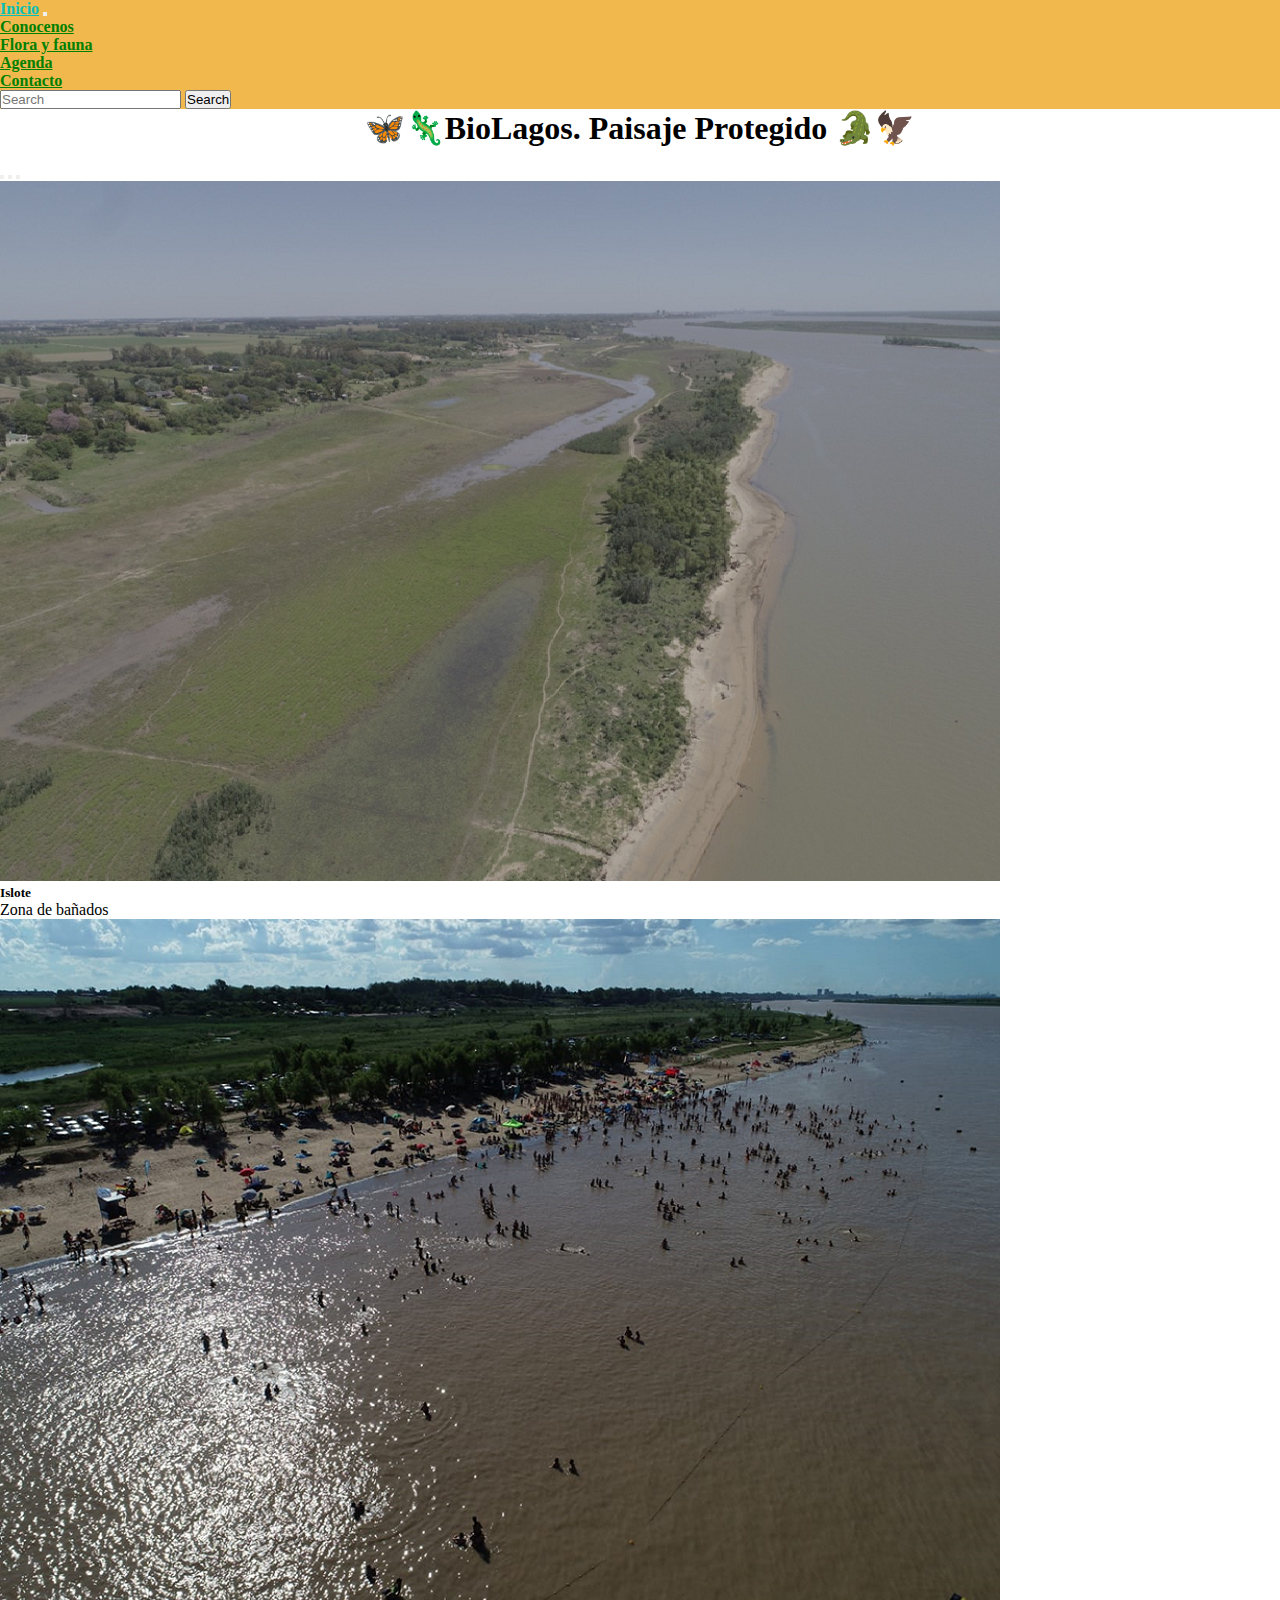
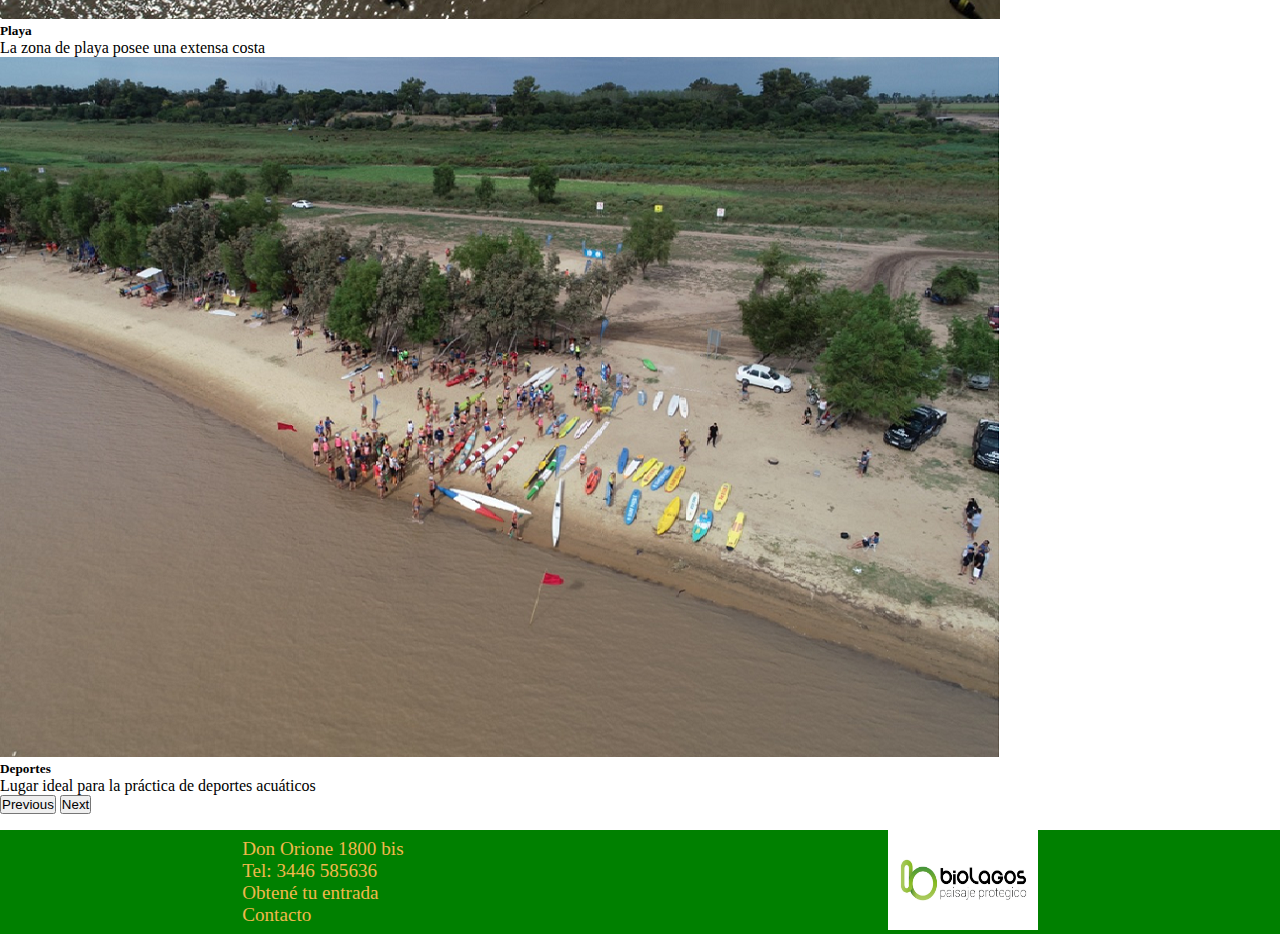
<file: index.html>
<!DOCTYPE html>
<html lang="en">
<head>
    <meta charset="UTF-8">
    <meta http-equiv="X-UA-Compatible" content="IE=edge">
    <meta name="viewport" content="width=device-width, initial-scale=1.0"> 
    <link rel="icon" type="image/jpg" href="./img/favicon-16x16.png"/>   
    <!-- Empieza Bootstrap -->    
    <link href="https://cdn.jsdelivr.net/npm/bootstrap@5.2.0-beta1/dist/css/bootstrap.min.css" rel="stylesheet" integrity="sha384-0evHe/X+R7YkIZDRvuzKMRqM+OrBnVFBL6DOitfPri4tjfHxaWutUpFmBp4vmVor" crossorigin="anonymous">
    <!-- CSS personalizado-->
    <link rel="stylesheet" href="style.css">
    <title>BioLagos</title>
</head>
<body>
    <header class="bg-success text-light">
        <nav class=" colorNav navbar navbar-expand-lg">
            <div class="container-fluid">
              <a class="navbar-brand" href="./index.html">Inicio</a>
              <button class="navbar-toggler" type="button" data-bs-toggle="collapse" data-bs-target="#navbarSupportedContent" aria-controls="navbarSupportedContent" aria-expanded="false" aria-label="Toggle navigation">
                <span class="navbar-toggler-icon"></span>
              </button>
              <div class="collapse navbar-collapse" id="navbarSupportedContent">
                <ul class="navbar-nav me-auto mb-2 mb-lg-0">
                  <li class="nav-item">
                    <a class="nav-link" href="./otras_secciones/conocenos.html">Conocenos</a>
                  </li>
                  <li class="nav-item">
                    <a class="nav-link" href="./otras_secciones/flora_y_fauna.html">Flora y fauna</a>
                  </li>
                  <li class="nav-item">
                    <a class="nav-link" href="./otras_secciones/agenda.html">Agenda</a>
                  </li>
                    <li class="nav-item">
                      <a class="nav-link" href="./otras_secciones/contacto.html">Contacto</a>
                    </li>
                  </li>
                </ul>
                <form class="d-flex" role="search">
                  <input class="form-control me-2" type="search" placeholder="Search" aria-label="Search">
                  <button class="btn btn-outline-success" type="submit">Search</button>
                </form>
              </div>
            </div>
          </nav>
        <h1 class="p-3 titulo">🦋🦎BioLagos. Paisaje Protegido 🐊🦅</h1>
    </header>

    <main class="container">
      <div id="carouselExampleCaptions" class="carousel slide w-75 mx-auto m-3"     data-bs-ride="false">
        <div class="carousel-indicators">
          <button type="button" data-bs-target="#carouselExampleCaptions" data-bs-slide-to="0" class="active" aria-current="true" aria-label="Slide 1"></button>
          <button type="button" data-bs-target="#carouselExampleCaptions" data-bs-slide-to="1" aria-label="Slide 2"></button>
          <button type="button" data-bs-target="#carouselExampleCaptions" data-bs-slide-to="2" aria-label="Slide 3"></button>
        </div>
        <div class="carousel-inner">
          <div class="carousel-item active">
            
            <img src="./img/portada_biolagos.png" class="d-block w-100" alt="islote">
            <div class="carousel-caption d-none d-md-block">
              <h5>Islote</h5>
              <p>Zona de bañados</p>
            </div>
          </div>
          <div class="carousel-item">
            <img src="./img/playa_temporada.png" class="d-block w-100" alt="playa">
            <div class="carousel-caption d-none d-md-block">
              <h5>Playa</h5>
              <p>La zona de playa posee una extensa costa</p>
            </div>
          </div>
          <div class="carousel-item">
            <img src="./img/canotaje_biolagos.png" class="d-block w-100" alt="canotaje">
            <div class="carousel-caption d-none d-md-block">
              <h5>Deportes</h5>
              <p>Lugar ideal para la práctica de deportes acuáticos</p>
            </div>
          </div>
        </div>
        <button class="carousel-control-prev" type="button" data-bs-target="#carouselExampleCaptions" data-bs-slide="prev">
          <span class="carousel-control-prev-icon" aria-hidden="true"></span>
          <span class="visually-hidden">Previous</span>
        </button>
        <button class="carousel-control-next" type="button" data-bs-target="#carouselExampleCaptions" data-bs-slide="next">
          <span class="carousel-control-next-icon" aria-hidden="true"></span>
          <span class="visually-hidden">Next</span>
        </button>
      </div>
    </main>


    <!-- Footer-->
    <footer class="container-fluid containerFooter" p-4>
      <div class="datos">
        <p>Don Orione 1800 bis</p>
        <p>Tel: 3446 585636</p>
        <p>Obtené tu entrada</p>
        <p>Contacto</p>
      </div>

      <div class="logoBioLagos">
        <img class="imgLogoBiolagos" src="./img/logo_biolagos.jpg" alt="">
      </div>
            
    </footer>   
    <!-- JavaScript Bundle with Popper -->
    <script src="https://cdn.jsdelivr.net/npm/bootstrap@5.2.0-beta1/dist/js/bootstrap.bundle.min.js" integrity="sha384-pprn3073KE6tl6bjs2QrFaJGz5/SUsLqktiwsUTF55Jfv3qYSDhgCecCxMW52nD2" crossorigin="anonymous"></script> 
</body>
</html>
</file>
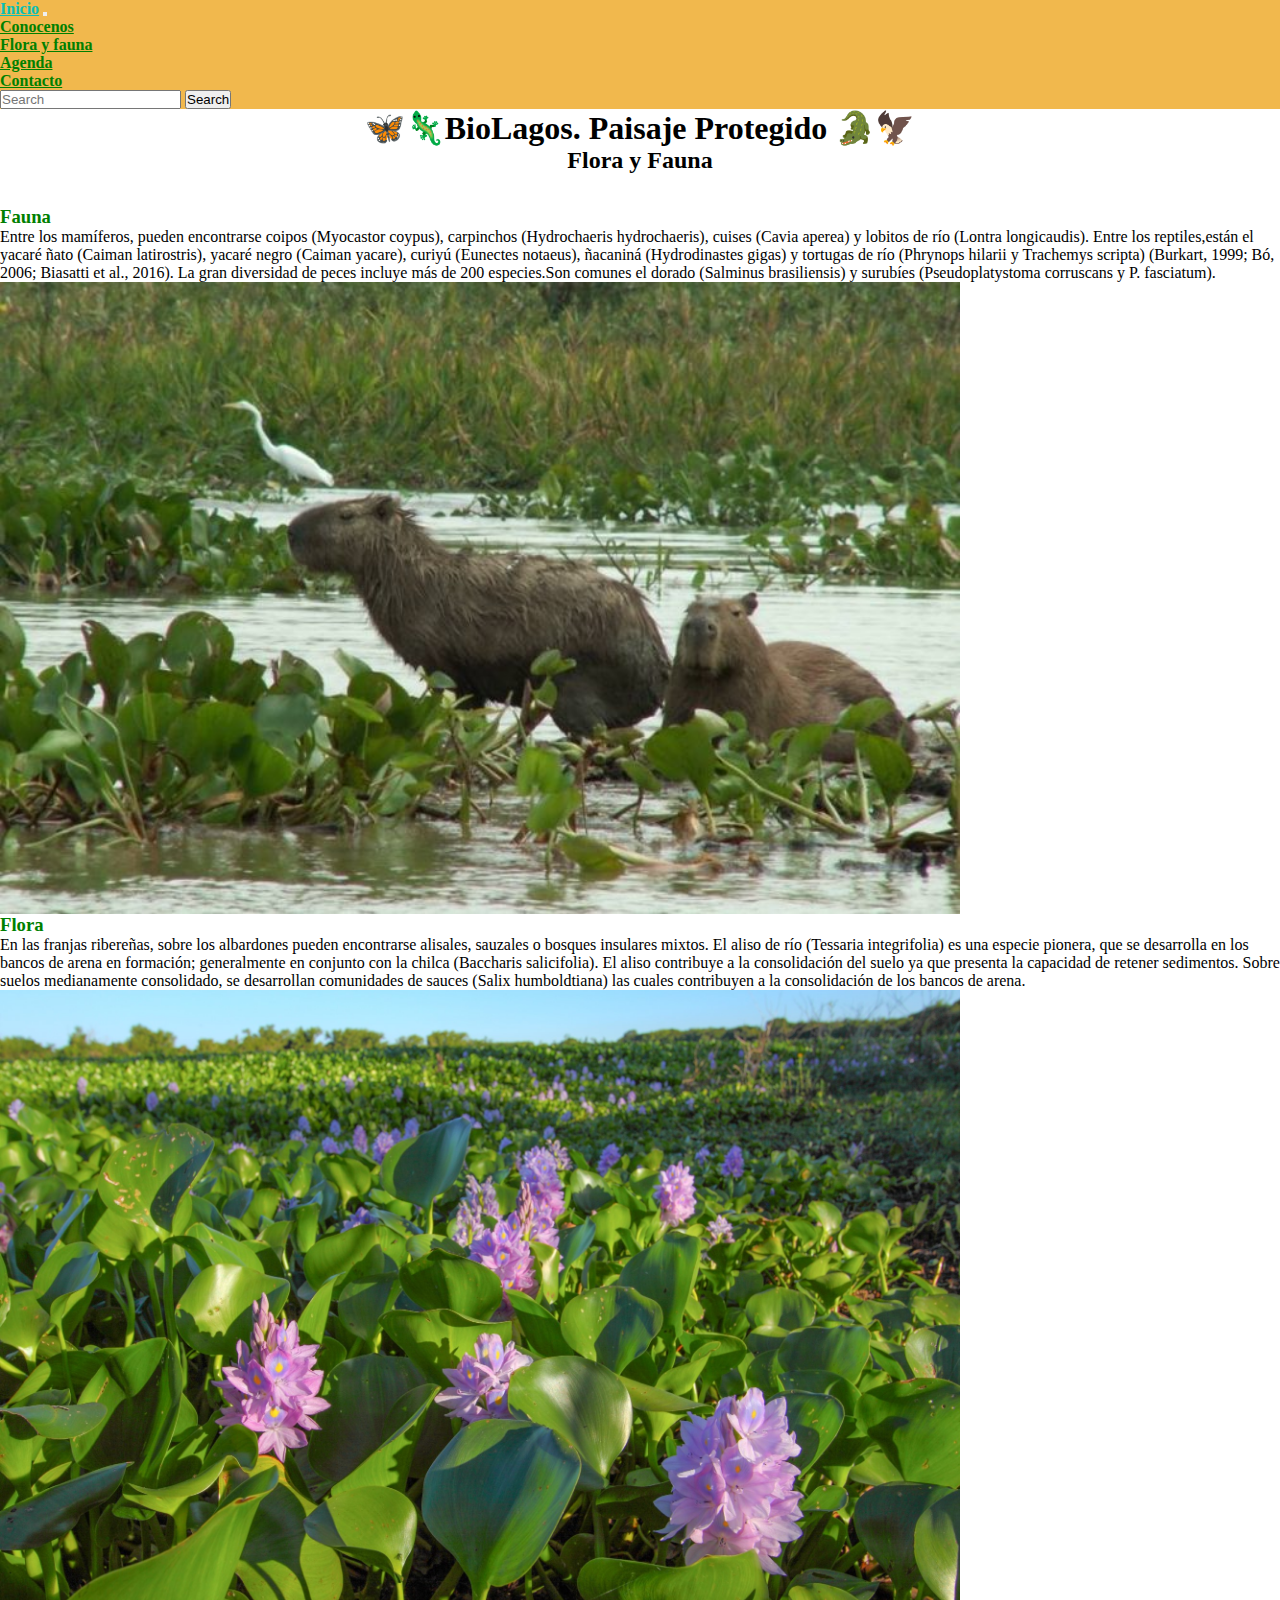
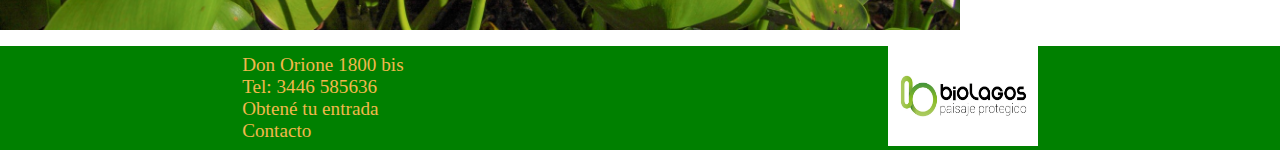
<file: otras_secciones/flora_y_fauna.html>
<!DOCTYPE html>
<html lang="en">
<head>
    <meta charset="UTF-8">
    <meta http-equiv="X-UA-Compatible" content="IE=edge">
    <meta name="viewport" content="width=device-width, initial-scale=1.0">
    <link rel="icon" type="image/jpg" href="../img/favicon-16x16.png"/>    
    <!-- Empieza Bootstrap -->    
    <link href="https://cdn.jsdelivr.net/npm/bootstrap@5.2.0-beta1/dist/css/bootstrap.min.css" rel="stylesheet" integrity="sha384-0evHe/X+R7YkIZDRvuzKMRqM+OrBnVFBL6DOitfPri4tjfHxaWutUpFmBp4vmVor" crossorigin="anonymous">
    <!-- CSS personalizado-->
    <link rel="stylesheet" href="../style.css">
    <title>BioLagos</title>
</head>

<body>
    <header class="bg-success text-light">
        <nav class=" colorNav navbar navbar-expand-lg">
            <div class="container-fluid">
              <a class="navbar-brand" href="../index.html">Inicio</a>
              <button class="navbar-toggler" type="button" data-bs-toggle="collapse" data-bs-target="#navbarSupportedContent" aria-controls="navbarSupportedContent" aria-expanded="false" aria-label="Toggle navigation">
                <span class="navbar-toggler-icon"></span>
              </button>
              <div class="collapse navbar-collapse" id="navbarSupportedContent">
                <ul class="navbar-nav me-auto mb-2 mb-lg-0">
                  <li class="nav-item">
                    <a class="nav-link" href="./conocenos.html">Conocenos</a>
                  </li>
                  <li class="nav-item">
                    <a class="nav-link" href="./flora_y_fauna.html">Flora y fauna</a>
                  </li>
                  <li class="nav-item">
                    <a class="nav-link" href="./agenda.html">Agenda</a>
                  </li>
                    <li class="nav-item">
                      <a class="nav-link" href="./contacto.html">Contacto</a>
                    </li>
                  </li>
                </ul>
                <form class="d-flex" role="search">
                  <input class="form-control me-2" type="search" placeholder="Search" aria-label="Search">
                  <button class="btn btn-outline-success" type="submit">Search</button>
                </form>
              </div>
            </div>
          </nav>
        <h1 class="p-3 titulo">🦋🦎BioLagos. Paisaje Protegido 🐊🦅</h1>
        <h2 class="titulo2">Flora y Fauna</h2>
    </header>

    <main class="container">
      <div class="row">
          <div  class=" celda1 col-xs-12 col-md-6 col-lg-6 p-5" >
              <h3>Fauna</h3>
              <p class="text-right"> Entre los mamíferos, pueden encontrarse coipos (Myocastor coypus), carpinchos (Hydrochaeris hydrochaeris), cuises (Cavia aperea) y lobitos de río (Lontra longicaudis). Entre los reptiles,están el yacaré ñato (Caiman latirostris), yacaré negro (Caiman yacare), curiyú (Eunectes notaeus), ñacaniná (Hydrodinastes gigas) y tortugas de río (Phrynops hilarii y Trachemys scripta) (Burkart, 1999; Bó, 2006; Biasatti et al., 2016). La gran diversidad de peces incluye más de 200 especies.Son comunes el dorado (Salminus brasiliensis) y surubíes (Pseudoplatystoma corruscans y P. fasciatum).
                     </p>
              <img class="imgFlora1" src="../img/flora_y_fauna1.jpg" alt="práctica_de_canotaje">
          </div>
          <div class=" celda1 col-xs-12 col-md-6 col-lg-6 p-5" >
                    <h3>Flora</h3>
                    <p class="text-right">En las franjas ribereñas, sobre los albardones pueden encontrarse alisales, sauzales o bosques insulares mixtos. El aliso de río (Tessaria integrifolia) es una especie pionera, que se desarrolla en los bancos de arena en formación; generalmente en conjunto con la chilca (Baccharis salicifolia). El aliso contribuye a la consolidación del suelo ya que presenta la capacidad de retener sedimentos. Sobre suelos medianamente consolidado, se desarrollan comunidades de sauces (Salix humboldtiana) las cuales contribuyen a la consolidación de los bancos de arena.</p>
              <img class="imgFlora2" src="../img/flora_y_fauna4.jpg" alt="jugares_de_voley">
          </div>
      </div>        
    </main>

    <!-- Footer-->
    <footer class="container-fluid containerFooter" p-5>
      <div class="datos">
        <p>Don Orione 1800 bis</p>
        <p>Tel: 3446 585636</p>
        <p>Obtené tu entrada</p>
        <p>Contacto</p> 
      </div>
      
      <div class="logoBioLagos">
        <img class="imgLogoBiolagos" src="../img/logo_biolagos.jpg" alt="logo_Biolagos">
      </div>
    </footer>   
    <!-- JavaScript Bundle with Popper -->
    <script src="https://cdn.jsdelivr.net/npm/bootstrap@5.2.0-beta1/dist/js/bootstrap.bundle.min.js" integrity="sha384-pprn3073KE6tl6bjs2QrFaJGz5/SUsLqktiwsUTF55Jfv3qYSDhgCecCxMW52nD2" crossorigin="anonymous"></script> 
</body>
</html>
</file>
<file: style.css>
/*Reseteo CSS*/
*{
    margin: 0;
	padding: 0;
}

/*Estilo header*/
header{
    margin-bottom: 0px;
}

.colorNav{
    background-color: rgb(241, 184, 77);
}

.navbar a{
    color: green;
    font-size: 1rem;
}

.navbar a:hover{
    color: rgb(10, 190, 181);
    font-size: 1,2rem;
}

ul li {
    font-weight: bold;
}

.navbar-brand{
    font-weight: bold;
}
.titulo{
    display: flex;
    justify-content: center;
}
.titulo2{
    display: flex;
    padding-bottom:  1rem;
    justify-content: center;
    justify-items: center;
}

h3{
    color: green;
}


/*Estilo otras_secciones, menos contactos */

.container{
    margin-top: -0,5rem;
    padding-top: 1rem;
    padding-bottom:  1rem;
}
.celda1{
    display: flex;
    flex-direction: column;
}

.celda1 img{
    width: auto;
    height: auto;
}

.celda1 .imgFlora1{
    width: 75%; height: 75%;   

}
.celda1 .imgFlora2{
    width: 75%; height: 75%; 
    
}
.celda1 .imgFlora1:hover{
    width: 90%; height: 90%;
    transition: height 2s;
    transition: width 2s;

}
.celda1 .imgFlora2:hover{
    width: 90%; height: 90%;  
    transition: height 2s;
    transition: width 2s;
      

}

/*Estilo CONTACTO*/

.button{
    display: flex;
    justify-content: space-around;
}

/*Estilo footer*/

.containerFooter{
    background-color: green;
    
}

.containerFooter{
    display: flex;
    justify-content: space-around;
    align-items: center;

}

.containerFooter p{
    font-size: 1.2em;
    color: rgb(241, 184, 77);
   
}

.imgLogoBiolagos{
    height: 100px;
    width: 150px;
}
</file>
